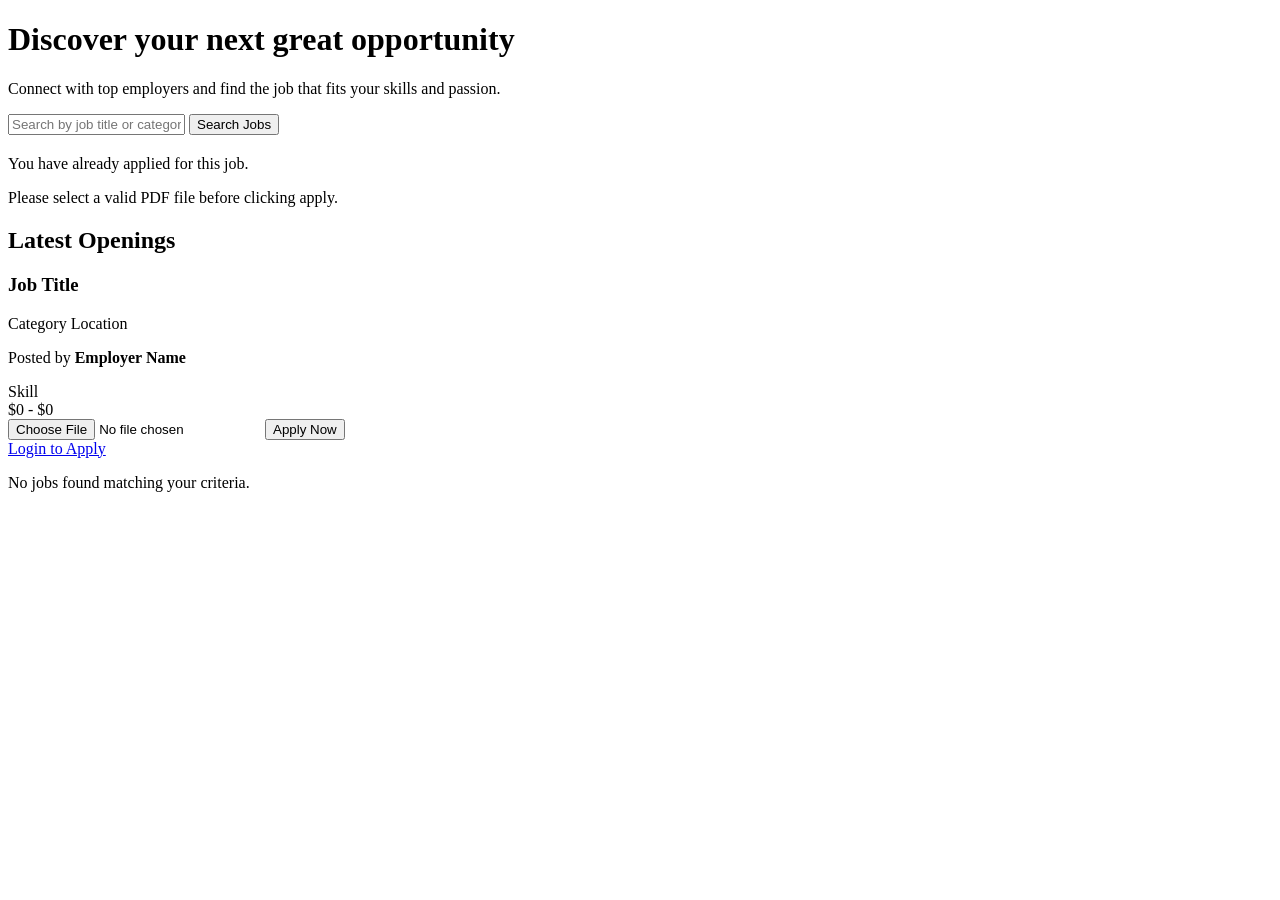
<file: target/classes/templates/index.html>
<!DOCTYPE html>
<html xmlns:th="http://www.thymeleaf.org" xmlns:sec="http://www.thymeleaf.org/extras/spring-security">
<head th:replace="~{layout :: head(~{::title})}">
    <title>CareerMatch - Find Your Dream Job</title>
</head>
<body>
    <nav th:replace="~{layout :: navbar}"></nav>

    <header class="hero">
        <div class="container hero-content">
            <h1>Discover your next great opportunity</h1>
            <p>Connect with top employers and find the job that fits your skills and passion.</p>
            <div class="search-bar">
                <form action="/" method="GET">
                    <input type="text" name="search" placeholder="Search by job title or category..." th:value="${param.search}">
                    <button type="submit" class="btn-primary">Search Jobs</button>
                </form>
            </div>
        </div>
    </header>

    <main class="container">
        <!-- URL Param errors -->
        <div th:if="${param.error}" class="alert alert-danger" style="margin-top:20px;">
            <p th:if="${param.error[0] == 'already_applied'}">You have already applied for this job.</p>
            <p th:if="${param.error[0] == 'empty_file'}">Please select a valid PDF file before clicking apply.</p>
        </div>
        
        <!-- Flash Attribute errors -->
        <div th:if="${error}" class="alert alert-danger" style="margin-top:20px;">
            <p th:text="${error}"></p>
        </div>
    
        <h2 class="section-title">Latest Openings</h2>
        <div class="job-grid">
            <div th:each="job : ${jobs}" class="job-card">
                <h3 th:text="${job.title}">Job Title</h3>
                <div class="job-meta">
                    <span class="badge" th:text="${job.category}">Category</span>
                    <span class="location" th:text="${job.location}">Location</span>
                </div>
                <p class="company">Posted by <strong th:text="${job.employer.name}">Employer Name</strong></p>
                <div class="tags">
                    <span th:each="skill : ${#strings.arraySplit(job.skillsRequired, ',')}" 
                          class="skill-tag" th:text="${skill.trim()}">Skill</span>
                </div>
                <div class="salary" th:text="${job.salary}">$0 - $0</div>
                
                <div class="apply-section" sec:authorize="hasRole('STUDENT')">
                    <form th:action="@{/student/apply/{id}(id=${job.id})}" method="POST" enctype="multipart/form-data">
                        <input type="file" name="file" accept=".pdf" required class="file-input">
                        <button type="submit" class="btn-primary btn-full">Apply Now</button>
                    </form>
                </div>
                <div class="apply-section" sec:authorize="!isAuthenticated()">
                    <a href="/login" class="btn-secondary btn-full">Login to Apply</a>
                </div>
            </div>
            <div th:if="${#lists.isEmpty(jobs)}" class="empty-state">
                <p>No jobs found matching your criteria.</p>
            </div>
        </div>
    </main>
</body>
</html>
</file>
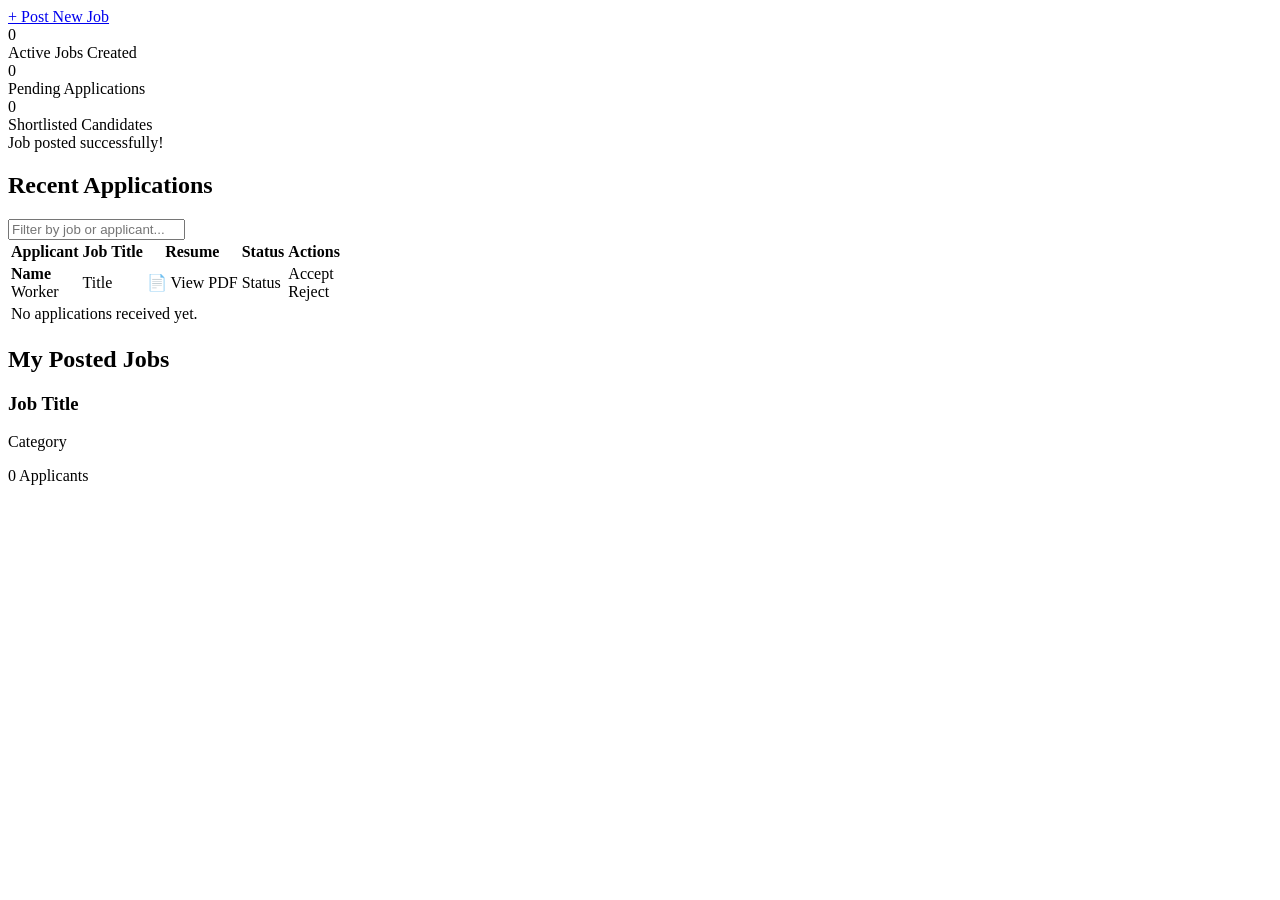
<file: target/classes/templates/employer/dashboard.html>
<!DOCTYPE html>
<html xmlns:th="http://www.thymeleaf.org">
<head th:replace="~{layout :: head(~{::title})}">
    <title>Employer Dashboard - CareerMatch</title>
</head>
<body>
    <nav th:replace="~{layout :: navbar}"></nav>

    <div class="dashboard-wrapper container">
        <aside class="sidebar">
            <div class="widget">
                <a href="/employer/post-job" class="btn-primary btn-full">+ Post New Job</a>
            </div>
            <div class="stat-card">
                <div class="stat-value" th:text="${#lists.size(jobs)}">0</div>
                <div class="stat-label">Active Jobs Created</div>
            </div>
            <div class="stat-card">
                <div class="stat-value" th:text="${pendingCount}">0</div>
                <div class="stat-label">Pending Applications</div>
            </div>
            <div class="stat-card">
                <div class="stat-value" th:text="${acceptedCount}">0</div>
                <div class="stat-label">Shortlisted Candidates</div>
            </div>
        </aside>

        <main class="dashboard-content">
            <div th:if="${param.success}" class="alert alert-success">
                Job posted successfully!
            </div>
            
            <div class="dashboard-header flex-between">
                <h2>Recent Applications</h2>
                <input type="text" id="appFilter" placeholder="Filter by job or applicant..." class="filter-input" onkeyup="filterTable()">
            </div>

            <div class="applications-table-wrapper">
                <table class="data-table" id="applicationsTable">
                    <thead>
                        <tr>
                            <th>Applicant</th>
                            <th>Job Title</th>
                            <th>Resume</th>
                            <th>Status</th>
                            <th>Actions</th>
                        </tr>
                    </thead>
                    <tbody>
                        <tr th:each="app : ${applications}">
                            <td>
                                <strong th:text="${app.applicant.name}">Name</strong>
                                <div class="text-small" th:if="${app.applicant.employmentStatus}" 
                                     th:text="${#strings.replace(app.applicant.employmentStatus.name(), '_', ' ')}">Worker</div>
                            </td>
                            <td class="job-title-col">
                                <span th:text="${app.job.title}">Title</span>
                            </td>
                            <td>
                                <a th:href="@{'/files/' + ${app.resumeFilePath}}" target="_blank" class="btn-text">📄 View PDF</a>
                            </td>
                            <td>
                                <span th:class="'status-' + ${#strings.toLowerCase(app.status)}" th:text="${app.status}">Status</span>
                            </td>
                            <td class="action-cell">
                                <div class="action-buttons" th:if="${app.status.name() == 'PENDING' || app.status.name() == 'REJECTED'}">
                                    <a th:href="@{'/employer/applications/' + ${app.id} + '/status?status=ACCEPTED'}" class="btn-small success">Accept</a>
                                </div>
                                <div class="action-buttons" th:if="${app.status.name() == 'PENDING' || app.status.name() == 'ACCEPTED'}">
                                    <a th:href="@{'/employer/applications/' + ${app.id} + '/status?status=REJECTED'}" class="btn-small danger">Reject</a>
                                </div>
                            </td>
                        </tr>
                        <tr th:if="${#lists.isEmpty(applications)}">
                            <td colspan="5" class="text-center">No applications received yet.</td>
                        </tr>
                    </tbody>
                </table>
            </div>

            <h2 class="mt-4">My Posted Jobs</h2>
            <div class="job-grid mt-2">
                <div th:each="job : ${jobs}" class="job-card simple-card">
                    <h3 th:text="${job.title}">Job Title</h3>
                    <p class="text-muted" th:text="${job.category}">Category</p>
                    <div class="mt-2">
                        <span class="badge" th:text="${#lists.size(job.applications)} + ' Applicants'">0 Applicants</span>
                    </div>
                </div>
            </div>
        </main>
    </div>

    <script>
        function filterTable() {
            var input = document.getElementById("appFilter");
            var filter = input.value.toUpperCase();
            var table = document.getElementById("applicationsTable");
            var tr = table.getElementsByTagName("tr");

            for (var i = 1; i < tr.length; i++) {
                var txtValue = tr[i].textContent || tr[i].innerText;
                if (txtValue.toUpperCase().indexOf(filter) > -1) {
                    tr[i].style.display = "";
                } else {
                    tr[i].style.display = "none";
                }
            }
        }
    </script>
</body>
</html>
</file>
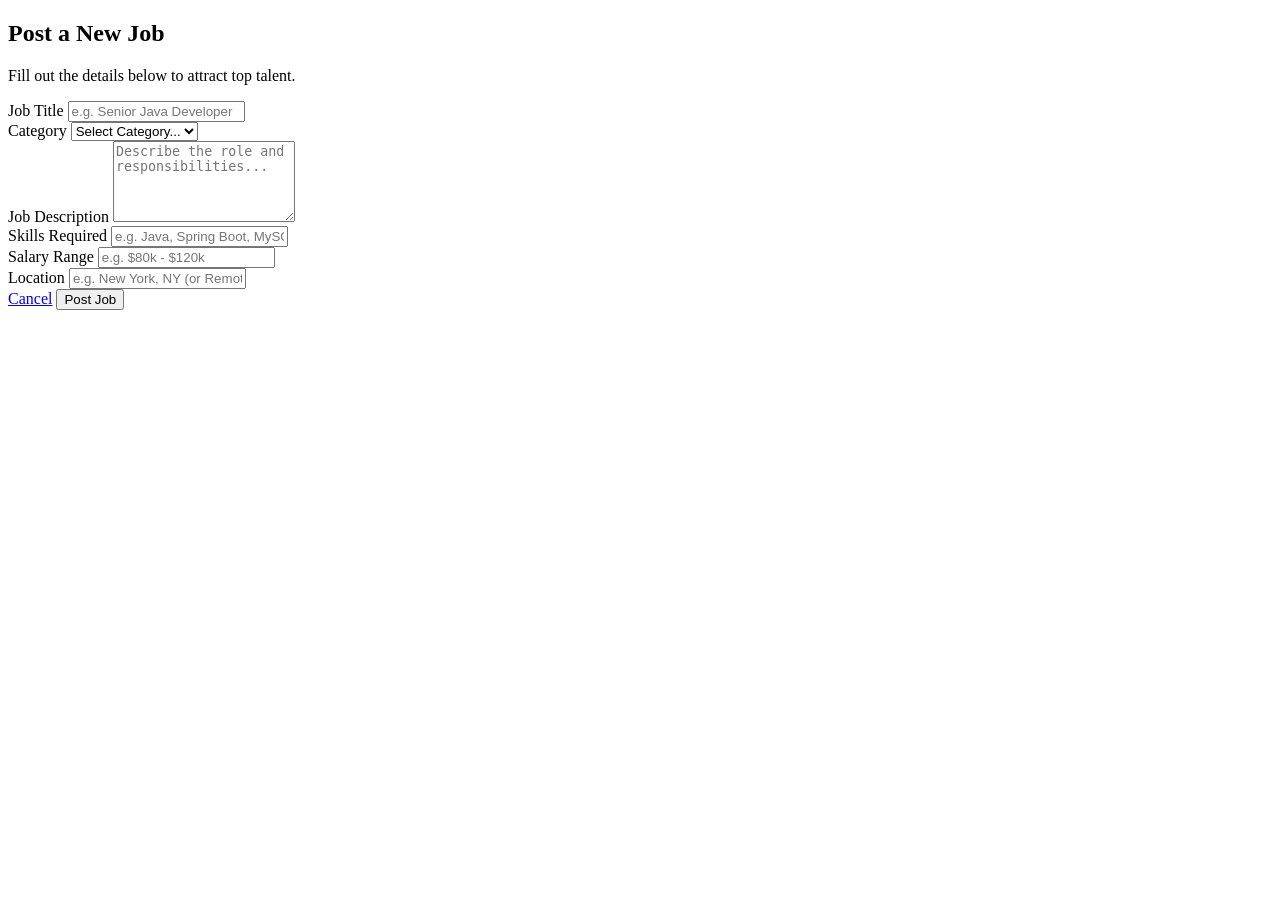
<file: target/classes/templates/employer/post-job.html>
<!DOCTYPE html>
<html xmlns:th="http://www.thymeleaf.org">
<head th:replace="~{layout :: head(~{::title})}">
    <title>Post Job - CareerMatch</title>
</head>
<body class="bg-light">
    <nav th:replace="~{layout :: navbar}"></nav>

    <div class="container form-container">
        <div class="card premium-card">
            <h2>Post a New Job</h2>
            <p class="subtitle mt-1 mb-3">Fill out the details below to attract top talent.</p>

            <form th:action="@{/employer/post-job}" th:object="${job}" method="POST">
                <div class="form-group row">
                    <div class="col">
                        <label for="title">Job Title</label>
                        <input type="text" id="title" th:field="*{title}" required placeholder="e.g. Senior Java Developer">
                    </div>
                    <div class="col">
                        <label for="category">Category</label>
                        <select id="category" th:field="*{category}" required>
                            <option value="">Select Category...</option>
                            <option value="IT & Software">IT & Software</option>
                            <option value="Marketing">Marketing</option>
                            <option value="Finance">Finance</option>
                            <option value="Design">Design</option>
                            <option value="Other">Other</option>
                        </select>
                    </div>
                </div>

                <div class="form-group">
                    <label for="description">Job Description</label>
                    <textarea id="description" th:field="*{description}" rows="5" required placeholder="Describe the role and responsibilities..."></textarea>
                </div>

                <div class="form-group">
                    <label for="skillsRequired">Skills Required</label>
                    <input type="text" id="skillsRequired" th:field="*{skillsRequired}" required placeholder="e.g. Java, Spring Boot, MySQL (comma separated)">
                </div>

                <div class="form-group row">
                    <div class="col">
                        <label for="salary">Salary Range</label>
                        <input type="text" id="salary" th:field="*{salary}" placeholder="e.g. $80k - $120k">
                    </div>
                    <div class="col">
                        <label for="location">Location</label>
                        <input type="text" id="location" th:field="*{location}" required placeholder="e.g. New York, NY (or Remote)">
                    </div>
                </div>

                <div class="form-actions mt-3">
                    <a href="/employer/dashboard" class="btn-secondary">Cancel</a>
                    <button type="submit" class="btn-primary">Post Job</button>
                </div>
            </form>
        </div>
    </div>
</body>
</html>
</file>
